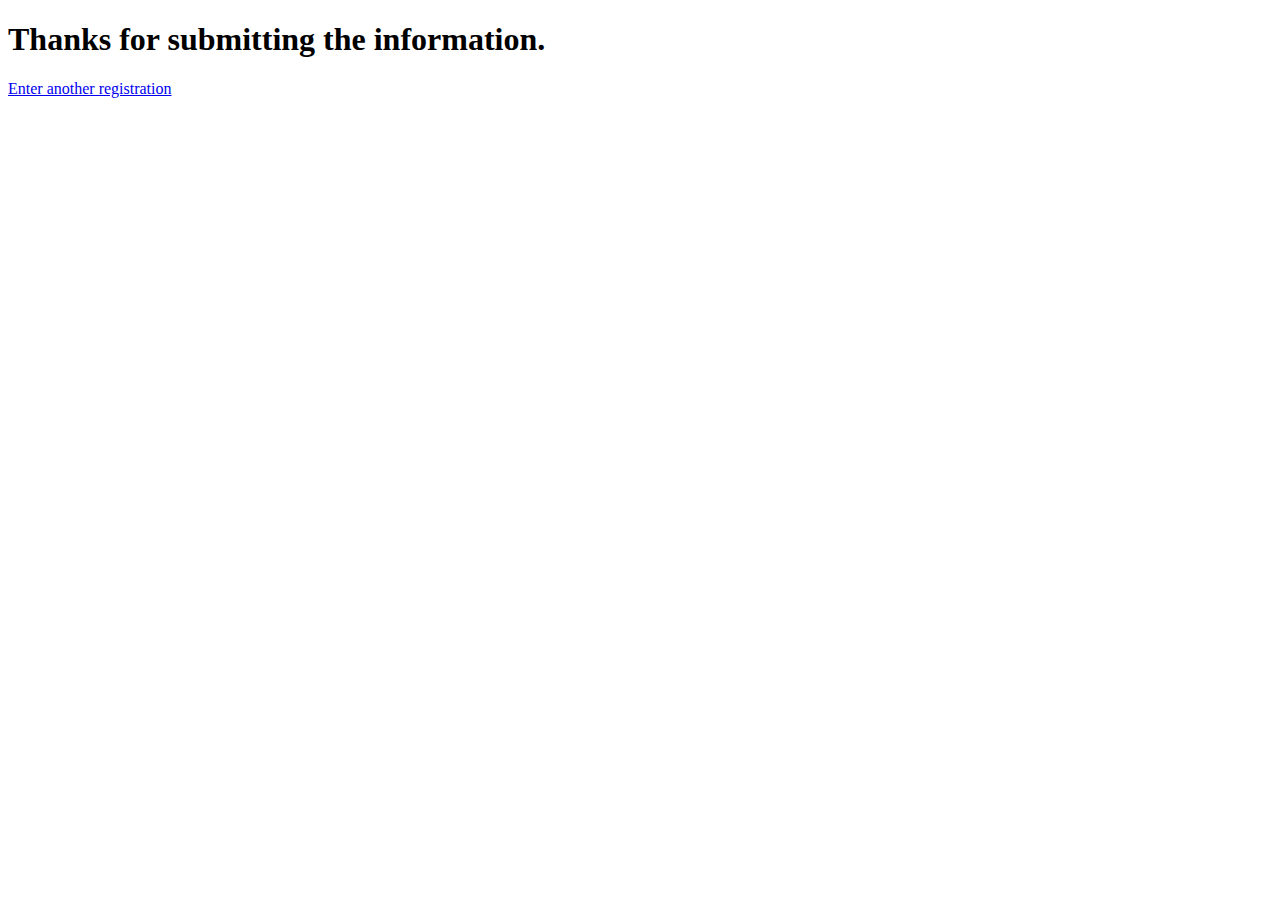
<file: templates/success.html>
<!DOCTYPE html>
<html>
    <head>
        <meta charset="utf-8">
        <title>You are registered</title>
        <link rel="stylesheet" href="/static/master.css">
    </head>
    <body>
        <h1>Thanks for submitting the information.</h1>
        <a href="/index">Enter another registration</a>
    </body>
</html>
</file>
<file: static/master.css>
.error {
    background-color: red;
}

button {
    background-color: lightgray;
    width:10%;
    min-height:10%;
}
</file>
